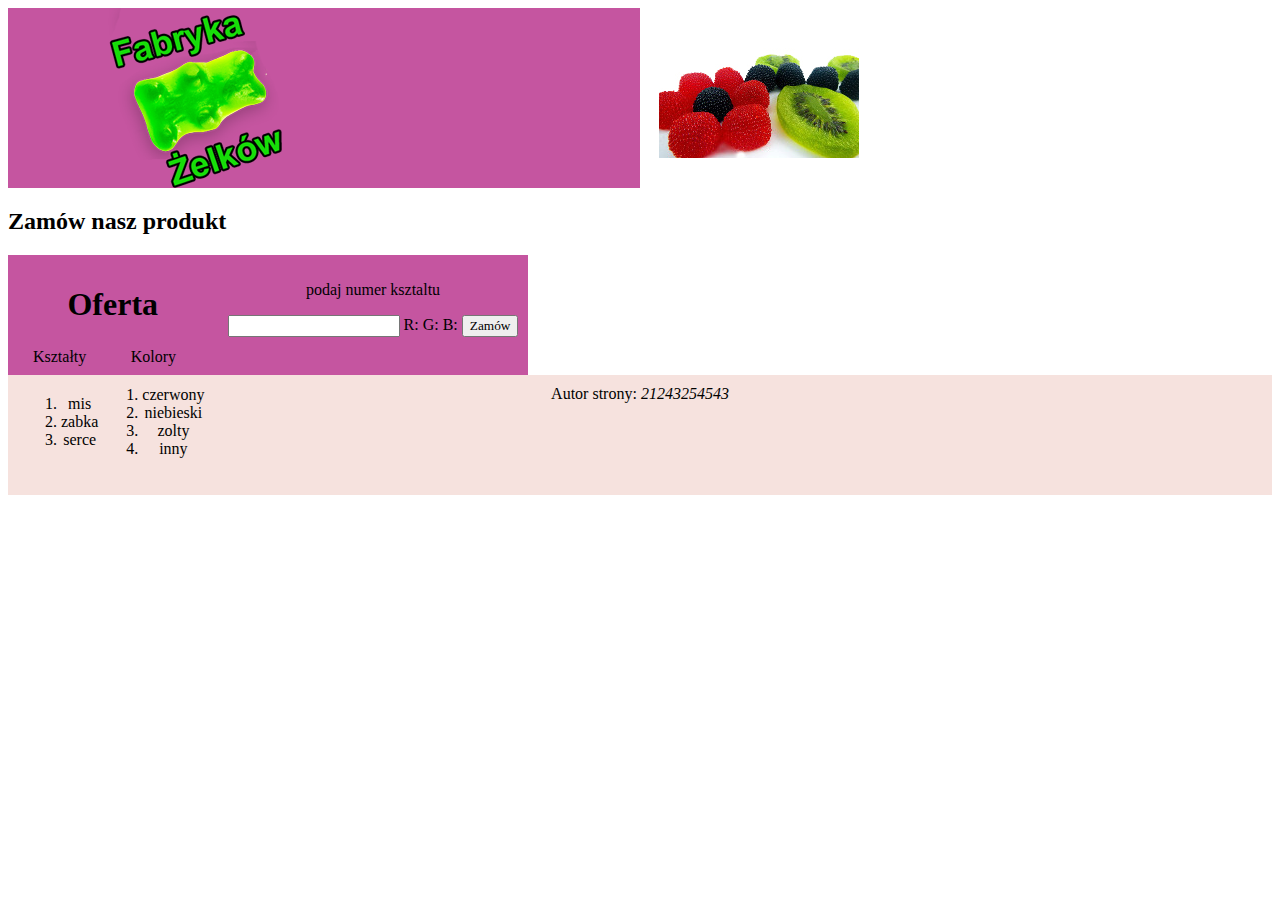
<file: e14/index.html>
<!DOCTYPE html>
<html lang="pl">
  <head>
    <meta charset="UTF-8" />
    <meta http-equiv="X-UA-Compatible" content="IE=edge" />
    <meta name="viewport" content="width=device-width, initial-scale=1.0" />
    <title>Fabryka żelków</title>
    <link rel="stylesheet" href="styl9.css">
  </head>
  <body>
    <header>
      <section>
        <a href="index.html">
          <img src="img/cukierki2.png" alt="logo fabryki" />
        </a>
      </section>
      <section>
        <a href="zamowienie.html">
          <img src="img/cukierki1.jpg" alt="zamowienie" />
        </a>
      </section>
    </header>
    <section><h2>Zamów nasz produkt</h2></section>
    <main>
      <section>
        <h1>Oferta</h1>
        <table>
          <tr>
            <td>Kształty</td>
            <td>Kolory</td>
          </tr>
          <tr>
            <td>
              <ol>
                <li>mis</li>
                <li>zabka</li>
                <li>serce</li>
              </ol>
            </td>
            <td>
              <ol>
                <li>czerwony</li>
                <li>niebieski</li>
                <li>zolty</li>
                <li>inny</li>
              </ol>
            </td>
          </tr>
        </table>
      </section>

      <section>
    </p>    podaj numer ksztaltu <p>
        <label for="number">
      <input type="number" name="" id="number">
    </label>
    R:
    <label for="bumber" id="R"></label>
    G:
    <label for="bumber" id="G"></label>
    B:
    <label for="bumber" id="B"></label>
    <button id="Zamow">Zamów</button>
    <p id="paragraf"> </p>
      </section>
    </main>

    <footer>Autor strony: <i>21243254543</i></footer>
  </body>
</html>
</file>
<file: e14/styl9.css>
body * {
  font-family: Georgia, "Times New Roman", Times, serif;
}

header {
  display: flex;
  gap: 250px;
  background-color: rgb(197, 85, 160);
  text-align: center;
  width: 50%;
  height: 180px;
}

header section 
{
    margin-left: 50px;
    margin-left: 100px;

}

#baner, footer
{
    background-color: rgb(246, 226, 222);
    text-align: center;
    height: 100px;
    padding: 10px;
}
main section
{
    background-color: rgb(197, 85, 160);
    text-align: center;
    height: 100px;
    padding: 10px;
}

main
{
    display: flex;
    flex-wrap: wrap;
}
#zamowienie
</file>
